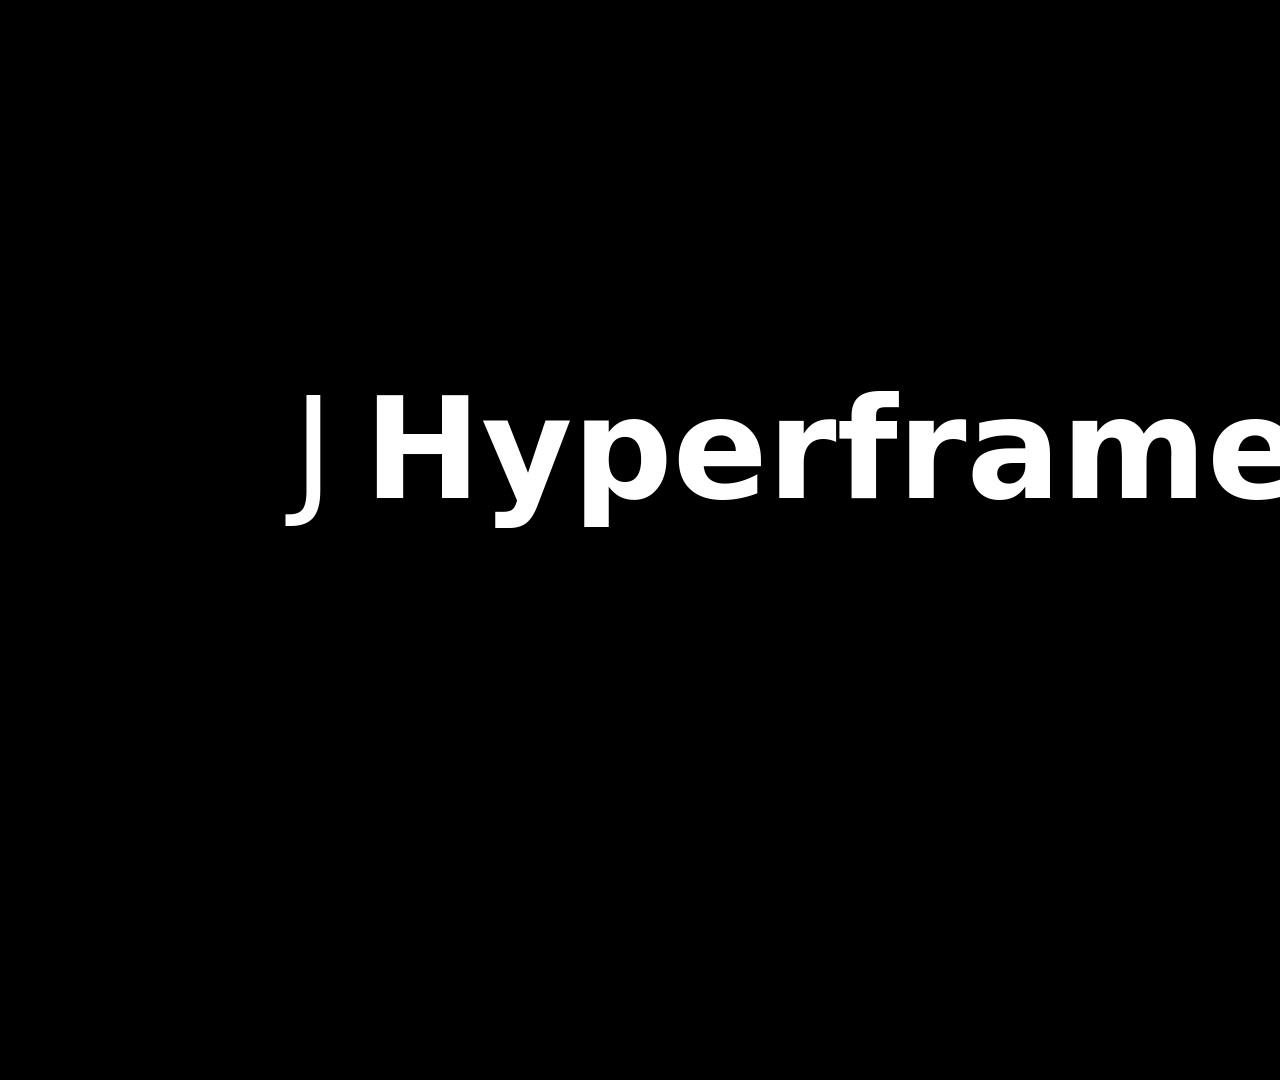
<file: .agents/skills/hyperframes-animation/examples/brand-reveal-assemble-zoom.html>
<!doctype html>
<html lang="en">
  <head>
    <meta charset="UTF-8" />
    <meta name="viewport" content="width=1920, height=1080" />
    <title>Scene 3 — Assembly Focus Reveal (hyperframes)</title>

    <!--
      HyperFrames composition.tsx.

      Choreography (5 phases, 5 seconds total):
        0.00 – 0.67s   "Just use" assembles in a discrete sequence (with hold)
        0.73 – 1.23s   Pink logo pops in with back.out elastic
        1.50 – 2.20s   "Just use" slides left + fades; container recenters around brand
        2.67 – 3.57s   Camera zooms 5.5× into the logo (scale + counter-translate)
        3.67 – 5.00s   Logo breathes (sine onUpdate, multiplicative on pop scale)

      Key differences :
        - Single paused GSAP timeline registered to window.__timelines["main"]
        - brandTextWidth measured via getBoundingClientRect after document.fonts.ready
        - HERO_FINAL_OFFSET_X derived from real measurement, not estimate
        - Breathing uses the onUpdate (multiplicative) form so it multiplies
          onto the pop scale, not a fromTo + yoyo which would overwrite the pop value
        - Three nested transform layers: zoom-scale → zoom-translate → recenter-shift
        - Logo is loaded from a static PNG asset
    -->

    <script src="https://cdn.jsdelivr.net/npm/gsap@3.14.2/dist/gsap.min.js"></script>

    <style>
      :root {
        --bg: #000000;
        --text-white: #ffffff;
        --pink: #e91e63;
      }
      * {
        margin: 0;
        padding: 0;
        box-sizing: border-box;
      }
      html,
      body {
        margin: 0;
        width: 1920px;
        height: 1080px;
        overflow: hidden;
        background: var(--bg);
        font-family: "Google Sans", "Roboto", Inter, system-ui, sans-serif;
        color: var(--text-white);
      }

      .stage {
        position: absolute;
        inset: 0;
        display: flex;
        align-items: center;
        justify-content: center;
        overflow: hidden;
      }

      /* Three nested transform layers (outer → inner) */
      .zoom-scale {
        transform-origin: center center;
        will-change: transform;
        display: flex;
        align-items: center;
        justify-content: center;
      }
      .zoom-translate {
        will-change: transform;
        display: flex;
        align-items: center;
        justify-content: center;
      }
      .recenter-shift {
        display: flex;
        align-items: center;
      }

      /* Companion text — fixed width to prevent assembly jitter */
      .companion {
        width: 600px;
        display: flex;
        justify-content: flex-end;
        margin-right: 30px;
        white-space: nowrap;
        color: var(--text-white);
        font-size: 140px;
        font-weight: 400;
        line-height: 1;
      }

      /* Brand group: text + hero icon */
      .brand-group {
        display: flex;
        align-items: center;
        gap: 20px;
      }
      .brand-text {
        color: var(--text-white);
        font-size: 140px;
        font-weight: 700;
        white-space: nowrap;
        line-height: 1;
      }
      .hero {
        display: flex;
        align-items: center;
        justify-content: center;
        width: 140px;
        height: 140px;
        /* initial scale(0) set by GSAP fromTo */
      }
      .hero .logo-mark {
        width: 100%;
        height: 100%;
        display: block;
      }

      /* Hidden probe used for text measurement */
      .measure-probe {
        position: absolute;
        left: -99999px;
        top: -99999px;
        visibility: hidden;
        white-space: pre;
      }
    </style>
  </head>
  <body>
    <div
      id="root"
      data-composition-id="main"
      data-start="0"
      data-duration="5"
      data-width="1920"
      data-height="1080"
    >
      <div
        class="stage clip"
        data-start="0"
        data-duration="5"
        data-track-index="1"
        id="brand-stage"
      >
        <div class="zoom-scale" data-layout-allow-overflow>
          <div class="zoom-translate">
            <div class="recenter-shift">
              <div class="companion">
                <span class="companion-text">J</span>
              </div>

              <div class="brand-group" data-layout-allow-overflow>
                <span class="brand-text">Hyperframes</span>
                <div class="hero">
                  <!-- Inline-SVG placeholder mark — swap for your logo image -->
                  <svg
                    class="logo-mark"
                    viewBox="0 0 100 100"
                    role="img"
                    aria-label="hyperframes logo"
                  >
                    <defs>
                      <linearGradient id="hfMark" x1="0" y1="0" x2="1" y2="1">
                        <stop offset="0" stop-color="#8b7bff" />
                        <stop offset="1" stop-color="#3ddc97" />
                      </linearGradient>
                    </defs>
                    <rect x="4" y="4" width="92" height="92" rx="22" fill="url(#hfMark)" />
                    <text
                      x="50"
                      y="63"
                      text-anchor="middle"
                      font-family="Inter, system-ui, sans-serif"
                      font-size="40"
                      font-weight="800"
                      fill="#fff"
                    >
                      HF
                    </text>
                  </svg>
                </div>
              </div>
            </div>
          </div>
        </div>
      </div>
    </div>

    <script>
      /* ================================================================
         CONSTANTS — composition dimensions baked in.
         ================================================================ */
      const W = 1920,
        H = 1080;
      const TOTAL_DURATION = 5.0;

      const COMPANION_WIDTH = 600;
      const COMPANION_GAP = 30; // margin-right on .companion
      const BRAND_FONT_SIZE = 140;
      const HERO_GAP = 20;
      const HERO_SIZE = 140;

      const TIMING = {
        // Phase 1: companion assembly
        textStart: 0.0,
        textEnd: 0.67,

        // Phase 2: hero pop
        popStart: 0.73,
        popDur: 0.5,

        // Phase 3: slide-out + recenter
        slideStart: 1.5,
        slideDur: 0.7,

        // Phase 4: zoom
        zoomStart: 2.67,
        zoomDur: 0.9,

        // Phase 5: breathing
        breathStart: 3.67,
      };

      const FINAL_RECENTER_OFFSET = -180; // pre-calculated, tuned for visual feel

      /* ================================================================
         DISCRETE TEXT SEQUENCE for the companion assembly.
         Converted from the source frame-based sequence to seconds at 30fps.
         ================================================================ */
      const SEQUENCE = [
        { t: 0.0, text: "J" },
        { t: 0.07, text: "Jus" },
        { t: 0.13, text: "Just" },
        { t: 0.27, text: "Just" }, // hold for pacing
        { t: 0.4, text: "Just u" },
        { t: 0.53, text: "Just us" },
        { t: 0.67, text: "Just use" },
      ];

      /* ================================================================
         TIMELINE — built synchronously so HyperFrames can seek it.
         ================================================================ */
      window.__timelines = window.__timelines || {};
      const tl = gsap.timeline({ paused: true });
      window.__timelines["main"] = tl;

      {
        /* Measure the brand text width with a hidden DOM probe. */
        const probe = document.createElement("span");
        probe.className = "measure-probe";
        probe.style.font = `700 ${BRAND_FONT_SIZE}px "Google Sans", "Roboto", Inter, system-ui, sans-serif`;
        probe.style.whiteSpace = "pre";
        probe.style.lineHeight = "1";
        probe.textContent = "Hyperframes"; // MUST match the rendered .brand-text casing
        document.body.appendChild(probe);
        const brandTextWidth = probe.getBoundingClientRect().width;
        probe.remove();

        /* Derive the hero's post-Phase-3 offset from viewport center.
           baseHeroOffset = (C + G + B + L) / 2     <- heroSize cancels out
           HERO_FINAL_OFFSET_X = baseHeroOffset + FINAL_RECENTER_OFFSET */
        const baseHeroOffset = (COMPANION_WIDTH + COMPANION_GAP + brandTextWidth + HERO_GAP) / 2;
        const HERO_FINAL_OFFSET_X = baseHeroOffset + FINAL_RECENTER_OFFSET;

        /* ============================================================
           PHASE 1: Discrete companion assembly
           ============================================================ */
        const textEl = document.querySelector(".companion-text");

        for (const entry of SEQUENCE) {
          tl.set(textEl, { textContent: entry.text }, entry.t);
        }

        /* ============================================================
           PHASE 2: Hero pops in (elastic)
           ============================================================ */
        tl.fromTo(
          ".hero",
          { scale: 0 },
          {
            scale: 1,
            duration: TIMING.popDur,
            ease: "back.out(2)", // spring(stiffness:200, damping:12)
          },
          TIMING.popStart,
        );

        /* ============================================================
           PHASE 3: Companion exit + container recenter
           Two concurrent tweens at the same timeline position.
           ============================================================ */
        tl.to(
          ".companion",
          {
            opacity: 0,
            x: -80,
            duration: TIMING.slideDur,
            ease: "power3.out", // spring(stiffness:100, damping:20)
          },
          TIMING.slideStart,
        );

        tl.to(
          ".recenter-shift",
          {
            x: FINAL_RECENTER_OFFSET,
            duration: TIMING.slideDur,
            ease: "power3.out",
          },
          TIMING.slideStart,
        );

        /* ============================================================
           PHASE 4: Zoom — scale (outer) + counter-translate (middle) + brand text exits.
           ============================================================ */
        tl.to(
          ".zoom-scale",
          {
            scale: 5.5,
            duration: TIMING.zoomDur,
            ease: "power2.out", // spring(stiffness:80, damping:20, mass:1.5)
          },
          TIMING.zoomStart,
        );

        tl.to(
          ".zoom-translate",
          {
            x: -HERO_FINAL_OFFSET_X,
            y: 0,
            duration: TIMING.zoomDur,
            ease: "power2.out",
          },
          TIMING.zoomStart,
        );

        // Brand text fades out + slides left so the logo gets all the zoom space.
        tl.to(
          ".brand-text",
          {
            opacity: 0,
            x: -600,
            duration: TIMING.zoomDur * 0.4,
            ease: "power2.out",
          },
          TIMING.zoomStart,
        );

        /* ============================================================
           PHASE 5: Breathing — onUpdate so it MULTIPLIES on the hero's
           final pop scale, doesn't overwrite it.
           ============================================================ */
        const heroEl = document.querySelector(".hero");
        const HERO_FINAL_SCALE = 1.0;
        const SCALE_PERIOD = 1.5; // seconds per cycle
        const SCALE_AMP = 0.04;
        const ROTATE_AMP = 2;

        const breathDur = TOTAL_DURATION - TIMING.breathStart;

        tl.to(
          { tick: 0 },
          {
            tick: 1,
            duration: breathDur,
            ease: "none",
            onUpdate: function () {
              const idleTime = Math.max(0, tl.time() - TIMING.breathStart);
              const omega = (idleTime / SCALE_PERIOD) * Math.PI * 2;
              gsap.set(heroEl, {
                scale: HERO_FINAL_SCALE * (1 + Math.sin(omega) * SCALE_AMP),
                rotation: Math.sin(omega) * ROTATE_AMP,
              });
            },
          },
          TIMING.breathStart,
        );
      }
    </script>
  </body>
</html>
</file>
